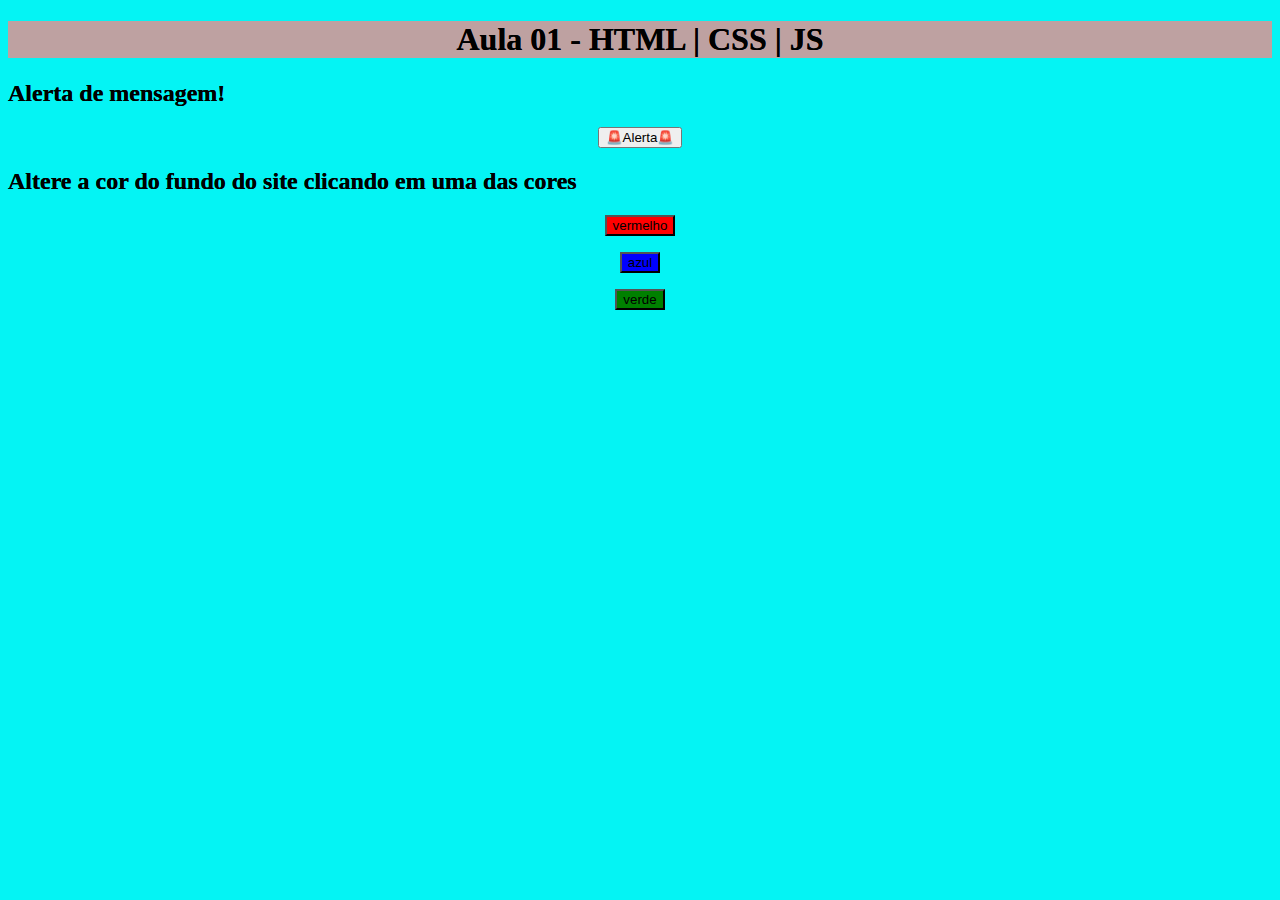
<file: Aula 01/index.html>
<!DOCTYPE html>
<html lang="pt-BR">
  <head>
    <meta charset="UTF-8" />
    <meta name="viewport" content="width=device-width, initial-scale=1.0" />
    <title>Ítalo</title>

    <style contenteditable>
      body {
        background: #04f4f4;
        color: rgb(0, 0, 0);
        text-shadow: 0px 0px 0px #000;
      }

      h1 {
        background: #bea1a1;
        text-align: center;
      }

      p {
        color: rgb(8, 212, 248);

        text-align: left;
      }
    </style>
  </head>
  <body contenteditable>
    <h1>Aula 01 - HTML | CSS | JS</h1>

    <h2>Alerta de mensagem!</h2>
    <p style="text-align: center">
      <button onclick="alerta()" style="">🚨Alerta🚨</button>
    </p>
    <!-- document.getElementsByTagName("body")[0].style.background = "#ffffff" -->

    <h2>Altere a cor do fundo do site clicando em uma das cores</h2>
    <p style="text-align: center">
      <button onclick="vermelho()" style="background: red">vermelho</button>
    </p>

    <p style="text-align: center">
      <button onclick="azul()" style="background: blue">azul</button>
    </p>

    <p style="text-align: center">
      <button onclick="verde()" style="background: green">verde</button>
    </p>
  </body>
  <script>
    console.log("Olá mundo");

    function alerta() {
      var nome = prompt("Olá, informe seu nome:");
      alert(`Olá ${nome}!`);
    }

    function vermelho() {
      document.getElementsByTagName("body")[0].style.background = "red";
    }

    function azul() {
      document.getElementsByTagName("body")[0].style.background = "blue";
    }

    function verde() {
      document.getElementsByTagName("body")[0].style.background = "green";
    }
  </script>
</html>
</file>
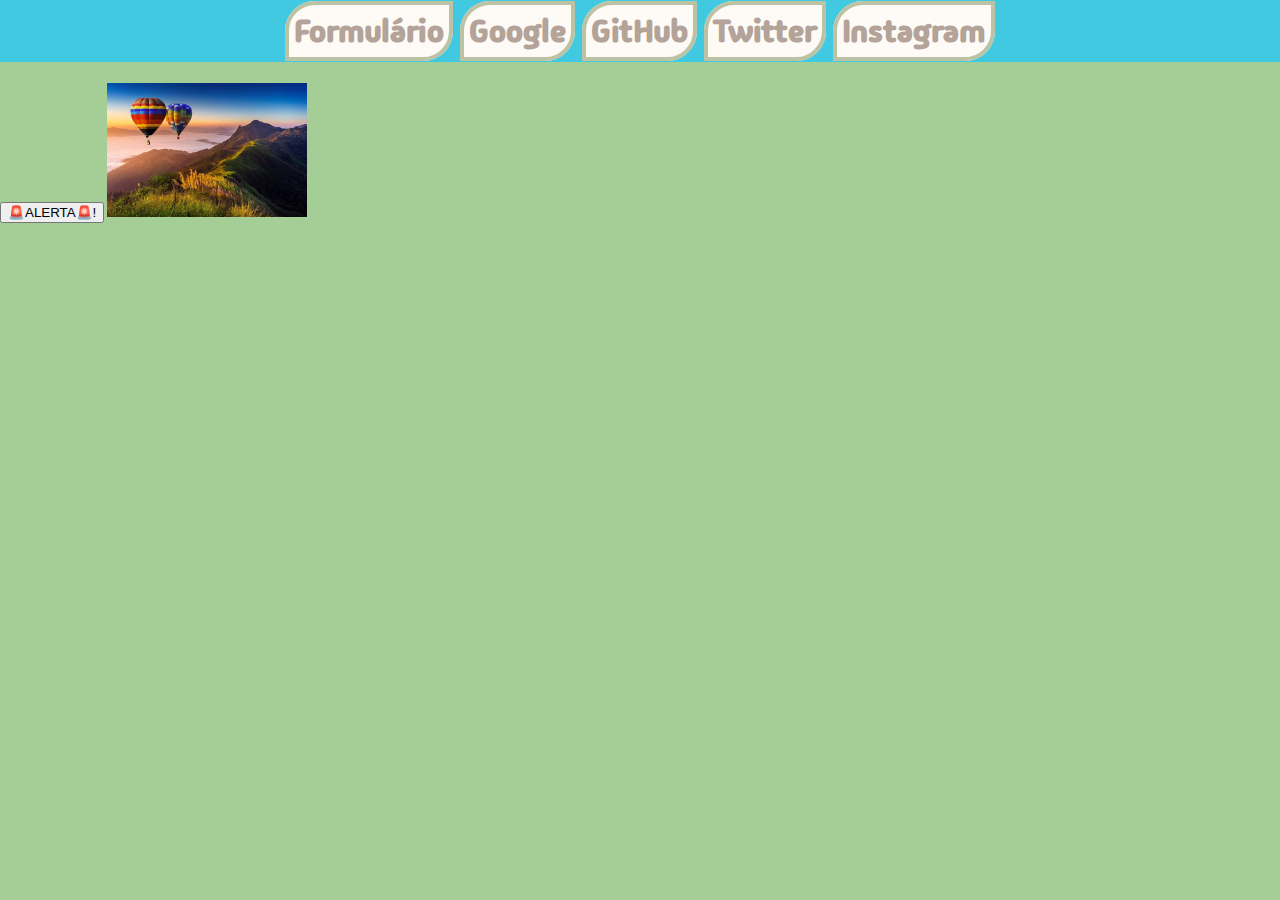
<file: Aula 02/index.html>
<!DOCTYPE html>
<html lang="pt-BR">
<head>
    <meta charset="UTF-8">
    <meta name="viewport" content="width=device-width, initial-scale=1.0">
    <title>Aula 02</title>
<link rel="stylesheet" href="./css/style.css" />
</head>
<body>
    <h1 class="textoCentro fundoLindo">

<a href="form.html">Formulário</a>

<a href="https://www.google.com" target="_blank">Google</a>

<a href="https://github.com/ItaloSenai2A" target="_parent">GitHub</a>

<a href="https://twitter.com/" target="_self">Twitter</a>

<a href="https://instagram.com" target="_top">Instagram</a>
    </h1>

<button onclick="alerta()">🚨ALERTA🚨!</button>
    <img src="./img/montanhas.avif" width="200px" alt="Montanhas e balões" title="figura 1">
</body>

 <script src="./js/script.js"></script>
</html>
</file>
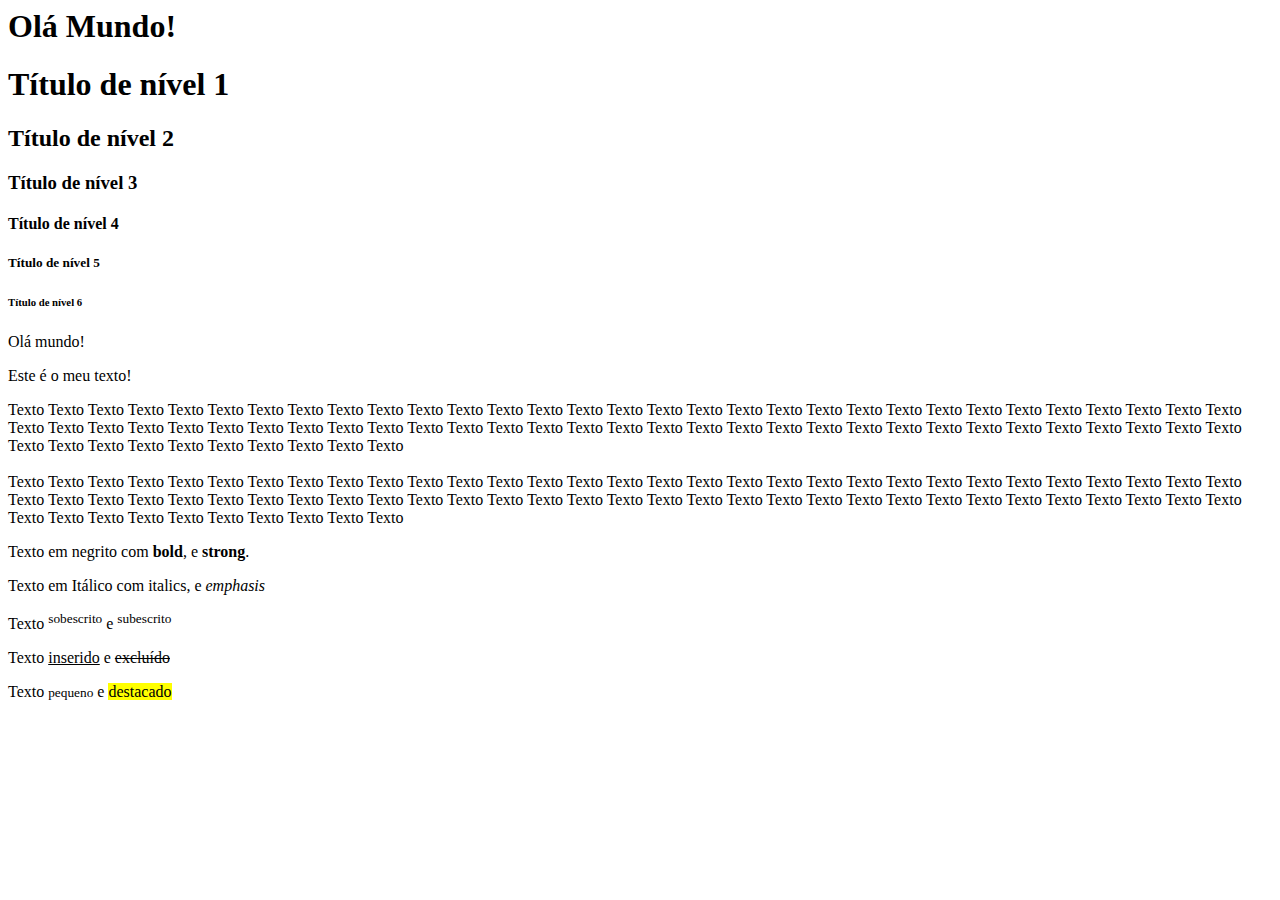
<file: Aula 01/aula01.html>
<html>
  <head>
<title>Aula 01</title>
  </head>
 <body>
   <!-- abaixo está escrito os H's -->
  
<h1>Olá Mundo!</h1>
<h1>Título de nível 1</h1>
<h2>Título de nível 2</h2>
<h3>Título de nível 3</h3>
<h4>Título de nível 4</h4>
<h5>Título de nível 5</h5>
<h6>Título de nível 6</h6>

<!-- descrevendo paragrafos -->
<p>Olá mundo!</p>
<p>Este é o meu texto!</p>
Texto Texto Texto Texto Texto Texto Texto Texto Texto Texto Texto Texto Texto Texto Texto Texto Texto Texto Texto Texto Texto Texto Texto Texto Texto Texto Texto Texto Texto Texto Texto Texto Texto Texto Texto Texto Texto Texto Texto Texto Texto Texto Texto Texto Texto Texto Texto Texto Texto Texto Texto Texto Texto Texto Texto Texto Texto Texto Texto Texto Texto Texto Texto Texto Texto Texto Texto Texto Texto Texto Texto Texto 
<br />
<br />
Texto Texto Texto Texto Texto Texto Texto Texto Texto Texto Texto Texto Texto Texto Texto Texto Texto Texto Texto Texto Texto Texto Texto Texto Texto Texto Texto Texto Texto Texto Texto Texto Texto Texto Texto Texto Texto Texto Texto Texto Texto Texto Texto Texto Texto Texto Texto Texto Texto Texto Texto Texto Texto Texto Texto Texto Texto Texto Texto Texto Texto Texto Texto Texto Texto Texto Texto Texto Texto Texto Texto Texto 

<!-- formatando texto -->
<p>Texto em negrito com <b>bold</b>, e <strong>strong</strong>.</p>
<p>Texto em Itálico com italics, e <em>emphasis</em></p>
<p>Texto <sup>sobescrito</sup> e <sup>subescrito</sup></p>
<p>Texto <ins>inserido</ins> e <del>excluído</del> </p>
<p>Texto <small>pequeno</small> e <mark>destacado</mark></p>
 </body>
</html>
</file>
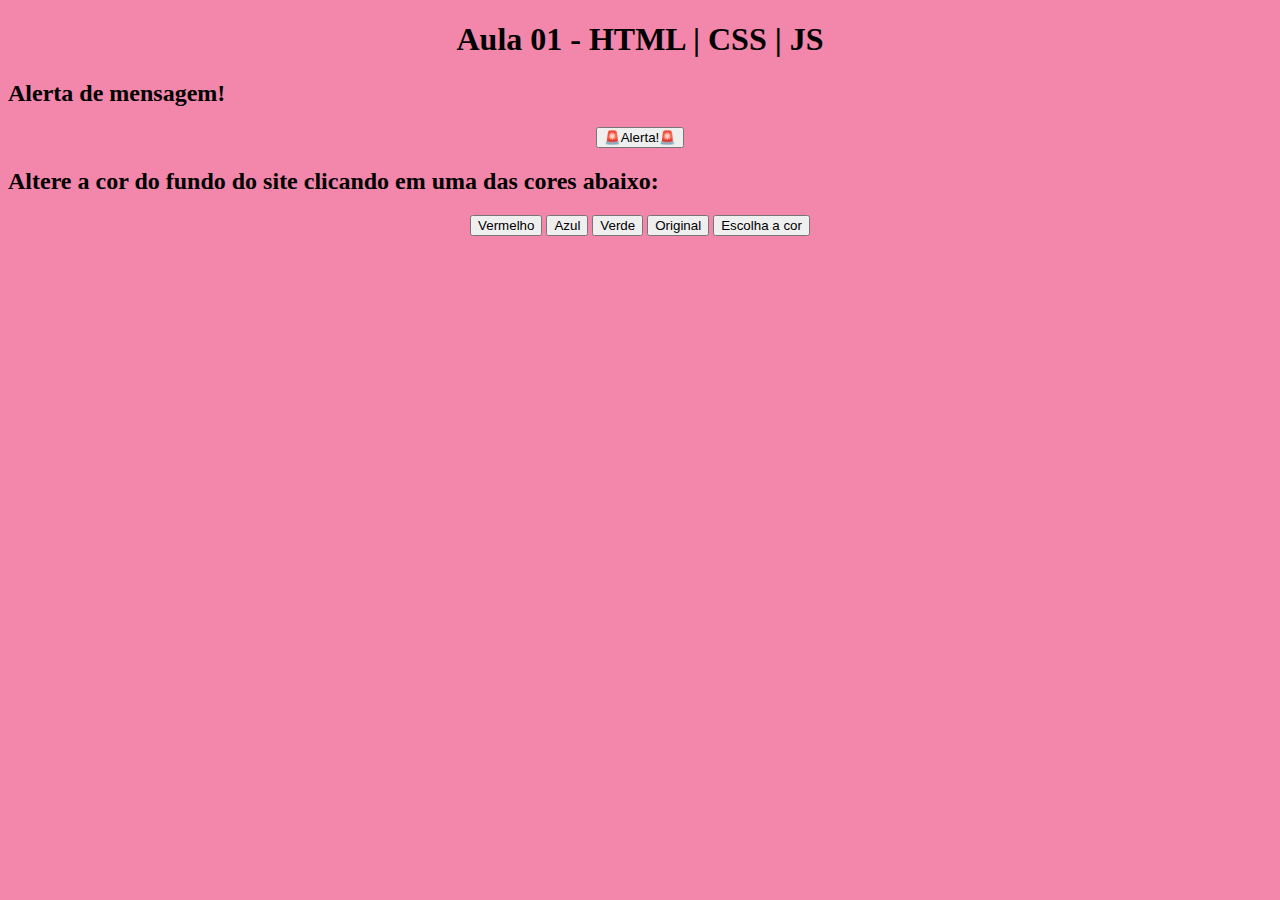
<file: Aula 01/indexProfessor.html>
<!DOCTYPE html>
<html lang="pt-BR">
  <head>
    <meta charset="UTF-8" />
    <meta name="viewport" content="width=device-width, initial-scale=1.0" />
    <title>Prof-Castello</title>

    <style>
      body {
        background: #f286ab;
        color: rgb(0, 0, 0);
      }

      h1 {
        /* text-shadow: -4px 2px 2px #888; */
        color: rgb(0, 0, 0);
        text-align: center;
        /* background: #888; */
      }
      del {
        text-decoration-color: #000;
      }
    </style>
  </head>
  <body>
    <h1>Aula 01 - HTML | CSS | JS</h1>

    <h2>Alerta de mensagem!</h2>
    <p style="text-align: center">
      <button onclick="alerta()" style="">🚨Alerta!🚨</button>
    </p>

    <h2>Altere a cor do fundo do site clicando em uma das cores abaixo:</h2>
    <p style="text-align: center">
      <!-- ip professor 192.168.1.141:5500/ -->
      <button onclick="escolheCor('red')">Vermelho</button>
      <button onclick="escolheCor('blue')">Azul</button>
      <button onclick="escolheCor('green')">Verde</button>
      <button onclick="escolheCor('#f286ab')">Original</button>
      <button onclick="escolheCor()">Escolha a cor</button>
    </p>
    <!-- <p>document.getElementsByTagName("body")[0].style.background = "#f286ab"</p> -->
  </body>
  <script>
    escolheCor = (cor) => {
      if (cor !== "") {
        document.querySelector("body").style.background = cor;
      }
      if (cor == null) {
        document.querySelector("body").style.background = prompt(
          "Informe uma cor em inglês:"
        );
      }
    };

    console.log("Olá Mundo!");

    function alerta() {
      var nome = prompt("Olá, informe seu nome:");
      alert(`Olá ${nome}!`);
    }

    // function vermelho() {
    //   document.getElementsByTagName("body")[0].style.background = "red";
    // }

    // azul = () => {
    //   document.getElementsByTagName("body")[0].style.background = "blue";
    // };

    // verde = () => {
    //   document.getElementsByTagName("body")[0].style.background = "green";
    // };
  </script>
</html>
</file>
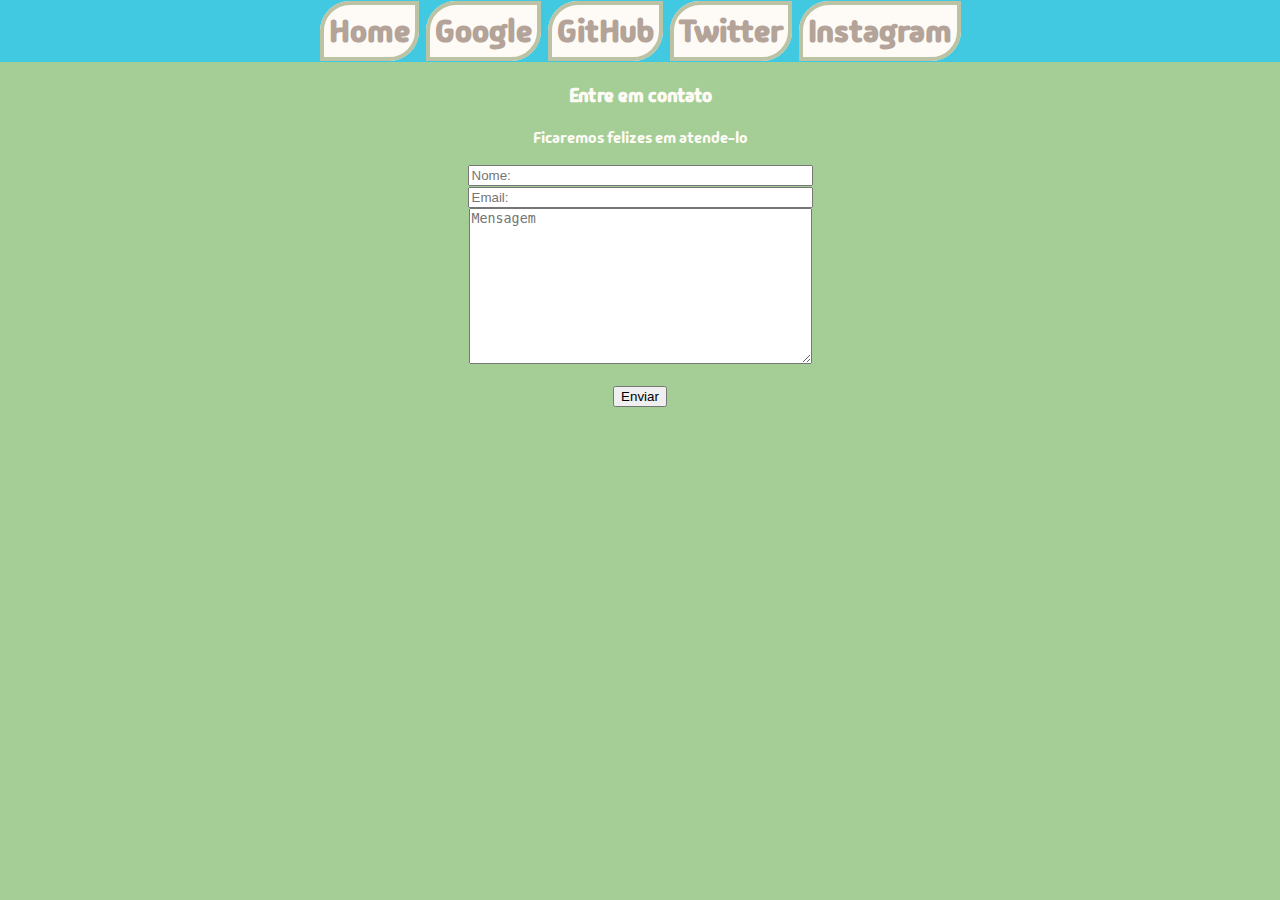
<file: Aula 02/form.html>
<!DOCTYPE html>
<html lang="pt-BR">
  <head>
    <meta charset="UTF-8" />
    <meta name="viewport" content="width=device-width, initial-scale=1.0" />
    <title>Formulário</title>

    <link rel="stylesheet" href="./css/style.css" />
  </head>
  <body>
    <h1 class="textoCentro fundoLindo">
      <a href="index.html">Home</a>

      <a href="https://www.google.com" target="_blank">Google</a>

      <a href="https://github.com/ItaloSenai2A" target="_parent">GitHub</a>

      <a href="https://twitter.com/" target="_self">Twitter</a>

      <a href="https://instagram.com" target="_top">Instagram</a>
    </h1>

    <form class="textoCentro" onsubmit="console.log(`Enviou`) ">
      <h3>Entre em contato</h3>
      <p>Ficaremos felizes em atende-lo</p>
      <p>
        <input id="nome" type="text" size="40" placeholder="Nome:" required />
        <br />
        <input
          id="email"
          type="email"
          size="40"
          placeholder="Email:"
          required
        />
        <br />
        <textarea
          name=""
          id="areaTexto"
          cols="40"
          rows="10"
          placeholder="Mensagem"
        ></textarea>
      </p>
      <input
        type="button"
        onclick="enviar()
        "
        value="Enviar"
      />
    </form>
    <span id="resposta"></span>
    
  </body>
  <script src="./js/script.js"></script>
</html>
</file>
<file: Aula 02/css/style.css>
@import url('https://fonts.googleapis.com/css2?family=Madimi+One&display=swap');

body{
    /* background: #123456 url(../img/fundo.avif) no-repeat top/cover; */
    background: #A4CE95;
    color: #F7EEDD;
    margin: 0;
    padding: 0;
    font-family: "Madimi One", sans-serif;
  font-weight: 400;
  font-style: normal;
}

a {
    text-decoration: none;
    color:#B3A398;
}

.textoCentro{
    text-align: center;
}

h1.textoCentro {
    margin-top: 0;
    padding: 10px;
}
    
.fundoLindo{
    background:#41C9E2;
}

h1 a {
    background:#FEFBF6 ;
    padding: 5px;
    border-radius: 30px 0px;
    border:solid 4px #BBC3A4

}

h1 a:hover {
    background:#BBC3A4 ;
}

h3  {

    color: #FEFBF6;
}

p {
    color:#FEFBF6;
}
</file>
